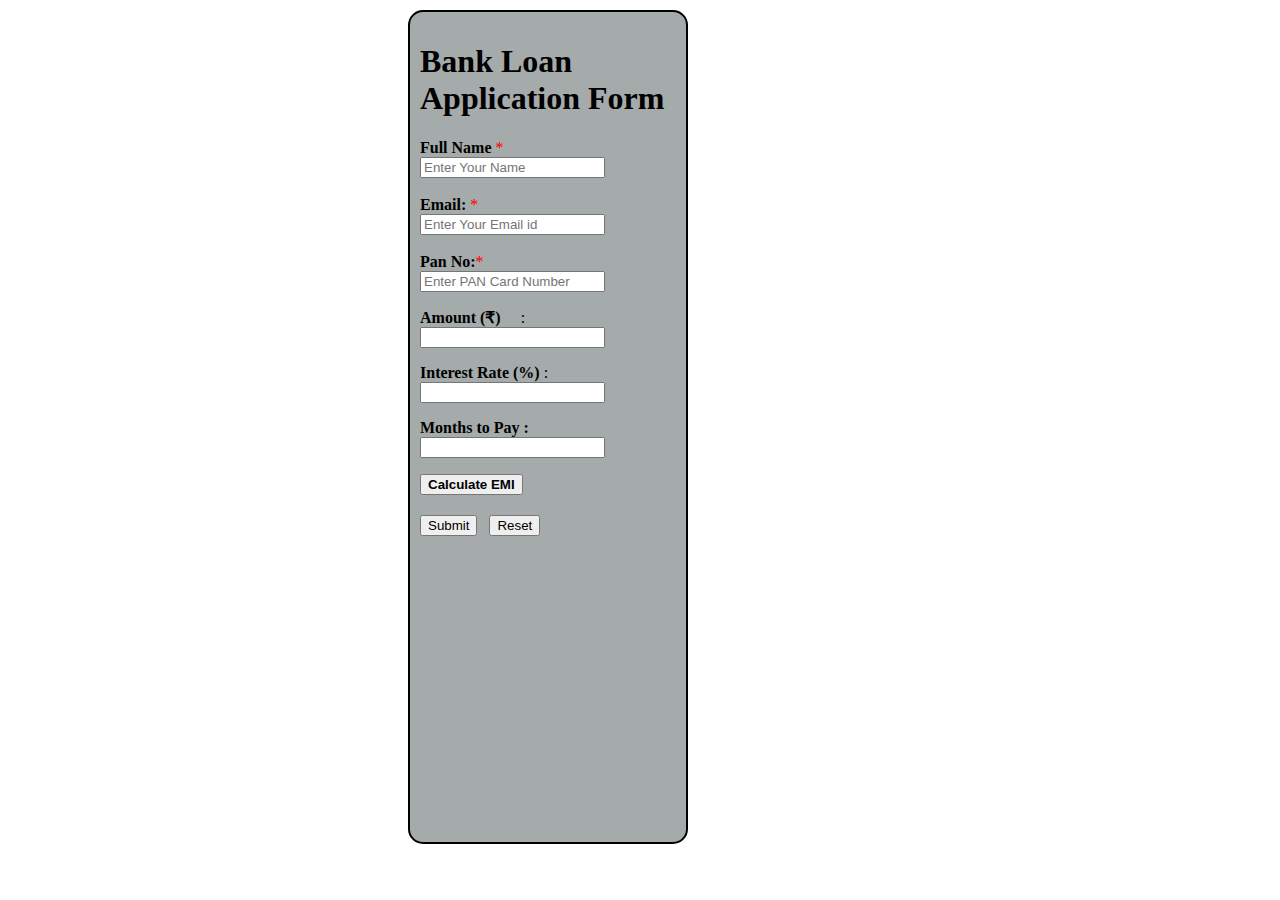
<file: index.html>
<!DOCTYPE html>
<html lang="en">

<head>
    <meta charset="UTF-8">
    <meta name="viewport" content="width=device-width, initial-scale=1.0">
    <title>Document</title>
    <link rel="stylesheet" href="style.css">
</head>

<body>
    <form action="./confirm.html" id="myform">
        <!-- preventDefault() -->
        
        
        <h1>Bank Loan Application Form</h1>
        
        
        <label id="required"> <b>Full Name</b> </label> <br>
        <input type="text" name="text" placeholder="Enter Your Name"><br><br>
        
        <label id="required"> <b>Email:</b> </label><br>
        <input type="email" name="email" placeholder="Enter Your Email id"><br><br>
        
        <label id="required"> <b>Pan No:</b></label><br>
        <input type="text" name="Pan No" placeholder="Enter PAN Card Number"><br>
        
        <p> <b>Amount (₹) </b> &nbsp;&nbsp;&nbsp;&nbsp;:
            <input id="amount" type="number" onchange="Calculate()">
        </p>
        
        <p> <b> Interest Rate (%)</b>&nbsp;:
            <input id="rate" type="number" onchange="Calculate()">
        </p>

        <p> <b>Months to Pay : </b>
            <input id="months" type="number" onchange="Calculate()">
        </p>
        
        <button onclick="calculateEMI" id="calculate"> <b>Calculate EMI </b></button><br>
        
        <!-- <label>Estimated EMI</label><br><br>
        <input type="text" name="EMI"> <br><br> -->
        <!-- <button>Reset</button> -->
        <div class="calculator">
            <!-- <h1>Loan Calculator</h1> -->
            
        
        <h2 id="total"></h2>
        <input type="submit">&nbsp;&nbsp;&nbsp;<input type="reset" name="submit" id="submit">
       

    </div>

    </form>


    <script>

        const form = document.querySelector('#myform');

        form.addEventListener("submit", () => {

            const OTP = Math.round(Math.random()*1000+1000);

            alert(OTP);

            localStorage.setItem("mainOTP", OTP);

        })

        function Calculate() {
    
    
    const amount = document.querySelector("#amount").value;
    
    const rate = document.querySelector("#rate").value;
    
    
    const months = document.querySelector("#months").value;
    
    
    const interest = (amount * (rate * 0.01)) / months;
    
    
    const total = ((amount / months) + interest).toFixed(2);
    
    document.querySelector("#total")
        	.innerHTML = "EMI : (₹)" + total;
    }  

        // function calculateEMI(){

        //     let rate = document.getElementById("rate")

        //     let Year = document.getElementById("year")

        //     // let calculate = document.getElementById("calculate")

        //     let intrest = ((amount/months) + intrest ).toFixed(2);

        //     document.getElementById(calculate).innerHTML="EMI : (Rs)" + total;

        // }


        


        // Calculate.addEventListener("click",(e)=>{
        //     e.preventDefault();
        //     calculateEMI();
        // })

        // function calculateEMI(){

        //     let noOFmonths=0;
        //     if (isMonth=="") {
        //         alert('Please enter the loan tenure type')
                
        //     } else {
        //         noOFmonths=loanDuration.value;
        //     }
        //     let r = parseFloat(interestRate.value)/12/100;
        //     let p = loanAmount.value;
        //     let n = noOFmonths;

        //     let EMI = (p*r* Math.pow ((1+r),n)) / (Math.pow((1+r),n)-1);
        //     let totalInterest = (EMI*n)-p;
        //     let totalPayment=totalInterest + parseFloat(p);

        //     document.getElementById("emi").innerText="Rs" + Math.round(EMI);

        // }








    </script>

 
</body>

</html>
</file>
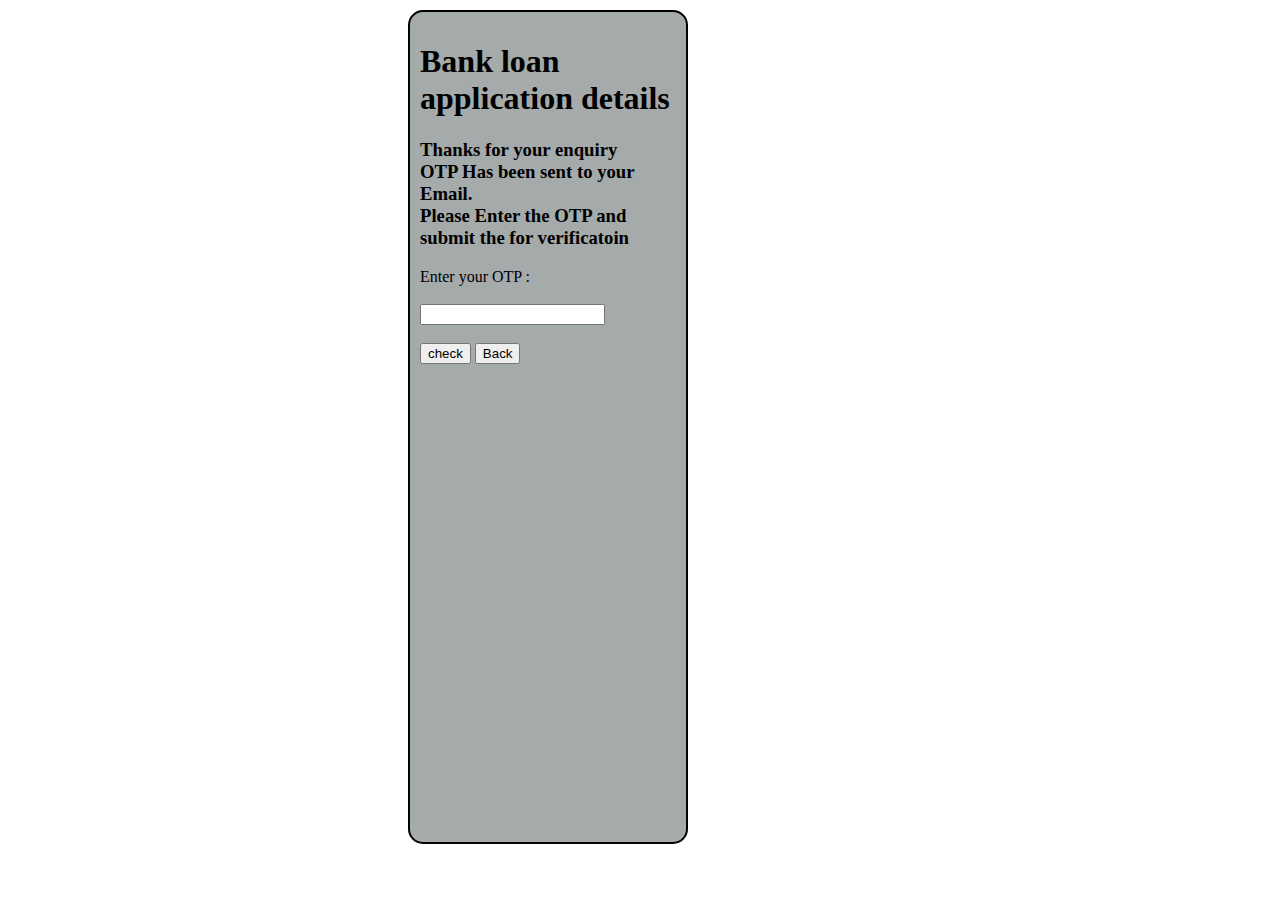
<file: confirm.html>
<!DOCTYPE html>
<html lang="en">

<head>
    <meta charset="UTF-8">
    <meta name="viewport" content="width=device-width, initial-scale=1.0">
    <title>Document</title>
    <link rel="stylesheet" href="style.css">
</head>

<body>
    <form action="">


        <h1>Bank loan application details </h1>
        <h3>

            Thanks for your enquiry <br>
            OTP Has been sent to your Email. <br>
            Please Enter the OTP and submit the for verificatoin
        </h3>
        <label for="OTP">Enter your OTP :</label><br><br>
        <input type="text" name="userOTP" id="userOTP"><br><br>
        <button onclick="checkOTP()">check</button>
        <button>Back</button>

        

        <script>

            function checkOTP() {

                const userOTP = parseInt(document.querySelector("#userOTP").value);

                const mainOTP = parseInt(localStorage.getItem("mainOTP"));

                console.log(userOTP);

                if (userOTP === mainOTP) {

                    alert("Your form submitted successfully")
                }

                else {
                    alert("fail")
                }




            }


        </script>



    </form>
</body>

</html>
</file>
<file: style.css>
.main{
    border: solid black;
    width: fit-content;
    padding-bottom: 10px;
    padding-left: 10px;
    border-radius: 15px;
    /* background-color: rgb(107, 185, 185); */
   
}
#required::after{
    content: "*";
    color: red;
}

form{
    background-color: rgb(165, 170, 170);
    width: 20vw;
    height: 90vh;
    border: 2px solid black;
    border-radius: 15px;
    margin: 10px 400px;
    padding: 10px 10px;
    /* text-align: center; */
}
</file>
